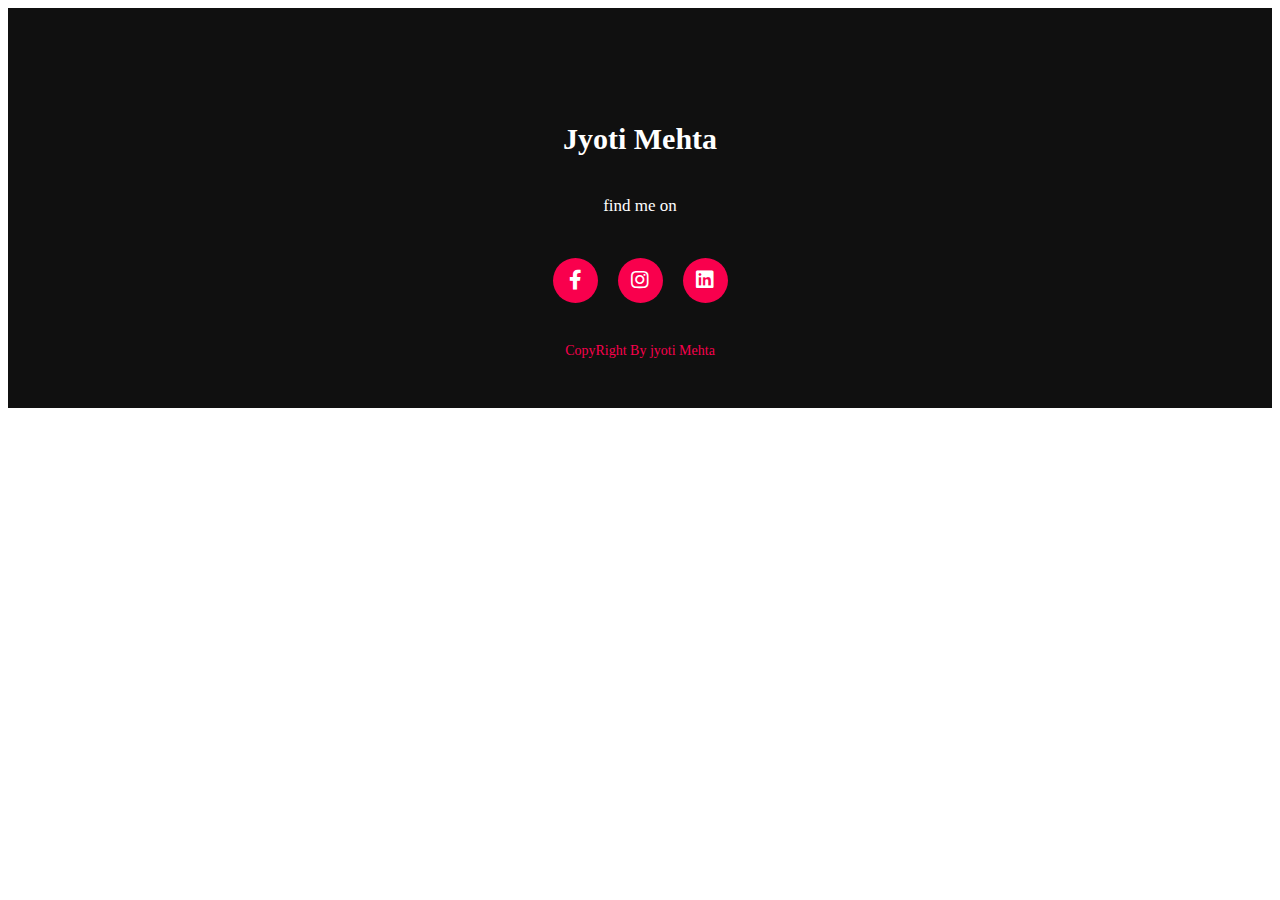
<file: footer.html>
<!Doctype html>
<html lang="en">
<head>
  <meta charset="UTF-8">
  <meta name="viewport" content="width=device-width,initial-scale=1.0">
  <title>Complete Responsive Travel Website </title>
  <link rel="stylesheet" href="https://cdnjs.cloudflare.com/ajax/libs/font-awesome/5.15.3/css/all.min.css">
  
  <link rel="stylesheet" href="/footer.css">
  </head>
  <body><footer id="contact">
    <p>Jyoti Mehta</p>
    <p> find me on </p>
    <div class="social">
        <a href="https://www.facebook.com/jahanvi.mehta.31/" target="blank"><i class="fab fa-facebook-f"></i></a>
        <a href="https://www.instagram.com/jahanvi_tuteja_/" target="blank"><i class="fab fa-instagram"></i></a>
        <a href="https://www.linkedin.com/in/jyoti-mehta-486835216/" target="blank"><i class="fab fa-linkedin"></i> </a>
        
    </div>
    <p class="end">CopyRight By jyoti Mehta</p>
</footer>
</file>
<file: footer.css>
footer{
	position: relative;
	width: 100%;
	height: 400px;
	background: #101010;
	display: flex;
	flex-direction: column;
	align-items: center;
	justify-content: center;
}
footer p:nth-child(1){
	font-size: 30px;
	color: white;
	margin-bottom: 20px;
	font-weight: bold;
}
footer p:nth-child(2){
	color: white;
	font-size: 17px;
	width: 500px;
	text-align: center;
	line-height: 26px;
}
.social{
	display: flex;
}
.social a{
	width: 45px;
	height: 45px;
	display: flex;
	align-items: center;
	justify-content: center;
	background:  #f9004d;
	border-radius: 50%;
	margin: 22px 10px;
	color: white;
	text-decoration: none;
	font-size: 20px;
}
.social a:hover{
	transform: scale(1.3);
	transition: .3s;
}
.end{
	position: absolute;
	color:#f9004d;
	bottom: 35px;
	font-size: 14px; 
}
</file>
